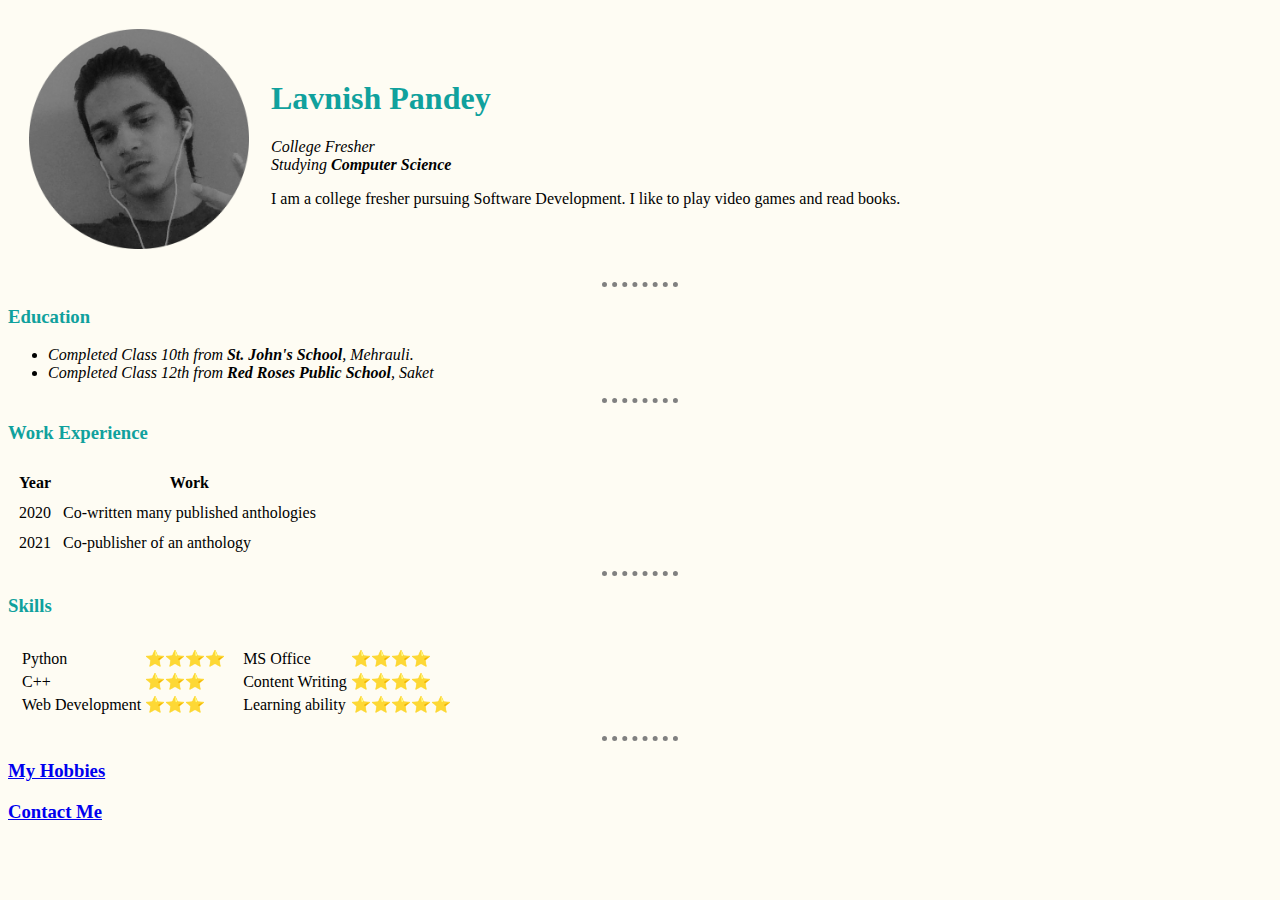
<file: index.html>
<!DOCTYPE html>
<html lang="en">
  <head>
    <meta charset="UTF-8" />
    <meta http-equiv="X-UA-Compatible" content="IE=edge" />
    <meta name="viewport" content="width=device-width, initial-scale=1.0" />
    <title>Lavnish' Personal Website</title>
    <meta
      name="description"
      content=" This is Lavnish Pandey's personal website."
    />
    <meta name="keywords" content="HTML, blog, personal site" />
    <meta name="author" content="Lavnish Pandey" />
    <link rel="stylesheet" href="styles.css" />
  </head>
  <body>
    <table cellspacing="20">
      <tr>
        <td>
          <img src="Lavnish circle.png" alt="Lavnish Profile Picture" />
        </td>
        <td>
          <h1>Lavnish Pandey</h1>
          <p>
            <em>College Fresher</em>
            <br />
            <em>Studying <strong>Computer Science</strong></em>
          </p>
          <p>
            I am a college fresher pursuing Software Development. I like to play
            video games and read books.
          </p>
        </td>
      </tr>
    </table>
    <hr />
    <h3>Education</h3>
    <ul>
      <li>
        <em
          >Completed Class 10th from <strong>St. John's School</strong>,
          Mehrauli.</em
        >
      </li>
      <li>
        <em
          >Completed Class 12th from <strong>Red Roses Public School</strong>,
          Saket</em
        >
      </li>
    </ul>
    <hr />
    <h3>Work Experience</h3>
    <table cellspacing="10">
      <thead>
        <th>Year</th>
        <th>Work</th>
      </thead>
      <tbody>
        <tr>
          <td>2020</td>
          <td>Co-written many published anthologies</td>
        </tr>
        <tr>
          <td>2021</td>
          <td>Co-publisher of an anthology</td>
        </tr>
      </tbody>
    </table>
    <hr />
    <h3>Skills</h3>
    <table cellspacing="10">
      <tr>
        <td>
          <table>
            <tr>
              <td>Python</td>
              <td>⭐⭐⭐⭐</td>
            </tr>
            <tr>
              <td>C++</td>
              <td>⭐⭐⭐</td>
            </tr>
            <tr>
              <td>Web Development</td>
              <td>⭐⭐⭐</td>
            </tr>
          </table>
        </td>
        <td>
          <table>
            <tr>
              <td>MS Office</td>
              <td>⭐⭐⭐⭐</td>
            </tr>
            <tr>
              <td>Content Writing</td>
              <td>⭐⭐⭐⭐</td>
            </tr>
            <tr>
              <td>Learning ability</td>
              <td>⭐⭐⭐⭐⭐</td>
            </tr>
          </table>
        </td>
      </tr>
    </table>
    <hr />
    <h3><a href="hobbies.html" target="_blank">My Hobbies</a></h3>
    <h3><a href="contact.html">Contact Me</a></h3>
  </body>
</html>
</file>
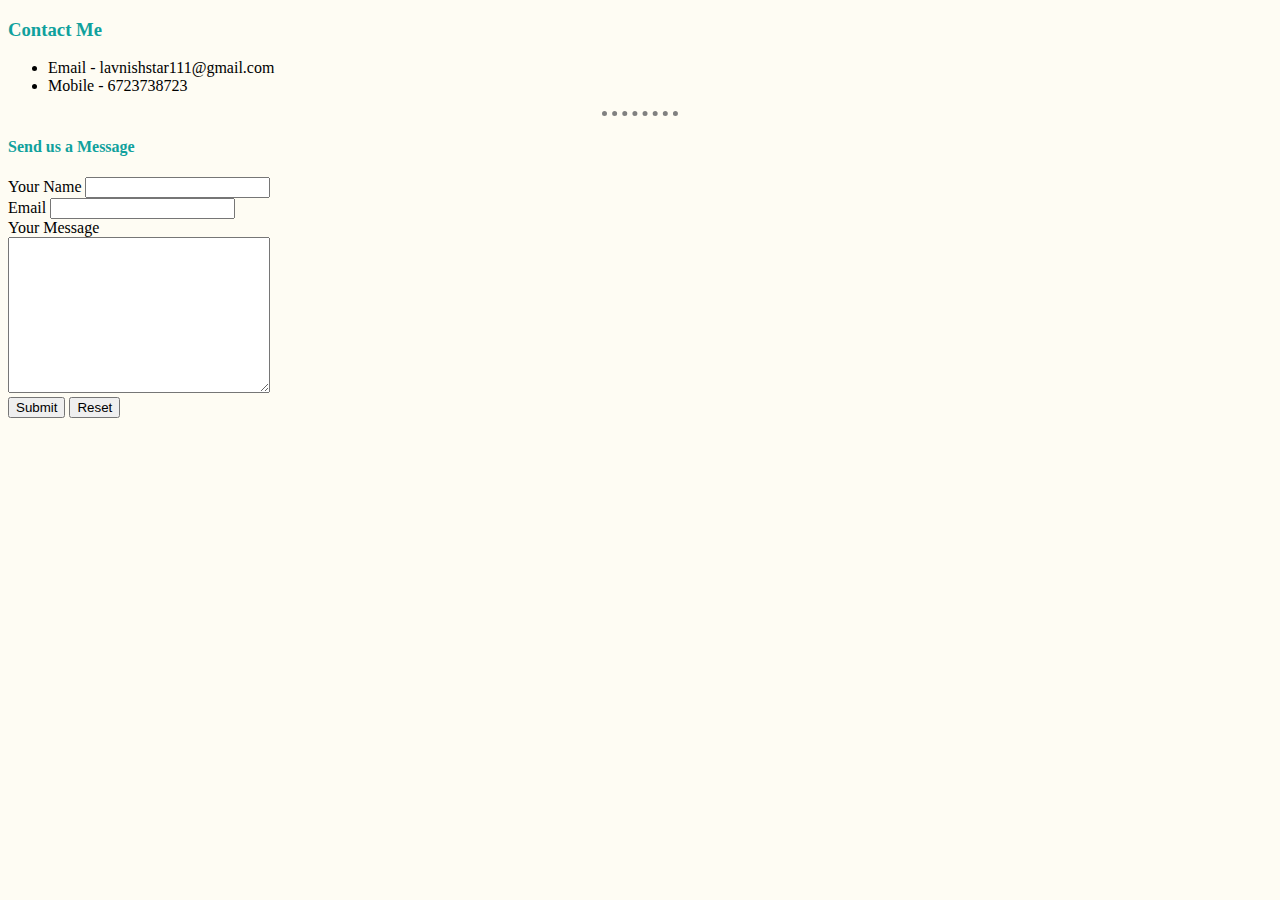
<file: contact.html>
<!DOCTYPE html>
<html lang="en">
<head>
    <meta charset="UTF-8">
    <meta http-equiv="X-UA-Compatible" content="IE=edge">
    <meta name="viewport" content="width=device-width, initial-scale=1.0">
    <title>Contact Me</title>
    <link rel="stylesheet" href="styles.css">
</head>
<body>
    <h3>Contact Me</h3>
    <ul>
        <li>Email - lavnishstar111@gmail.com</li>
        <li>Mobile - 6723738723</li>
    </ul>
    <hr>
    <form action="mailto:lavnishstar111@gmail.com" method="post" enctype="text/plain">
        <h4>Send us a Message</h4>
        <label for="">Your Name</label>
        <input type="text" name="yourName" id="">
        <br>
        <label for="">Email</label>
        <input type="email" name="yourEmail" id="">
        <br>
        <label for="">Your Message</label>
        <br>
        <textarea name="yourMessage" id="" cols="30" rows="10"></textarea>
        <br>
        <input type="submit">
        <input type="reset">
    </form>
</body>
</html>
</file>
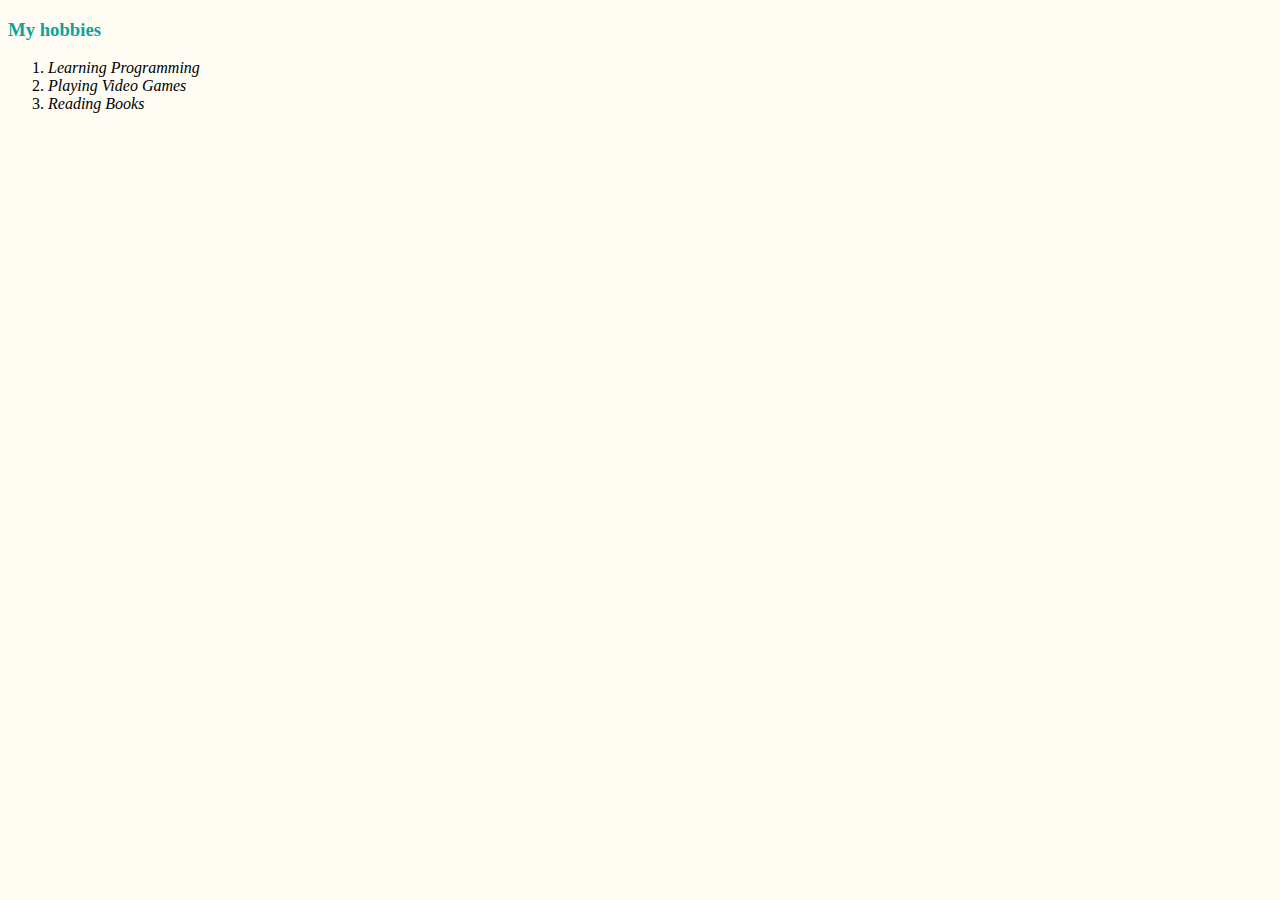
<file: hobbies.html>
<!DOCTYPE html>
<html lang="en">
<head>
    <meta charset="UTF-8">
    <meta http-equiv="X-UA-Compatible" content="IE=edge">
    <meta name="viewport" content="width=device-width, initial-scale=1.0">
    <title>My Hobbies</title>
    <link rel="stylesheet" href="styles.css">
</head>
<body>
    <h3>My hobbies</h3>
    <ol>
        <li><em>Learning Programming</em></li>
        <li><em>Playing Video Games</em></li>
        <li><em>Reading Books</em></li>
       </ol>
</body>
</html>
</file>
<file: styles.css>
body {
  background-color: #fefcf3;
}
hr {
  border-style: none;
  border-top-style: dotted;
  width: 6%;
  border-color: grey;
  border-width: 5px;
}
img {
  height: 220px;
}
h1 {
  color: #10a19d;
}
h3 {
  color: #10a19d;
}
h4 {
  color: #10a19d;
}
</file>
